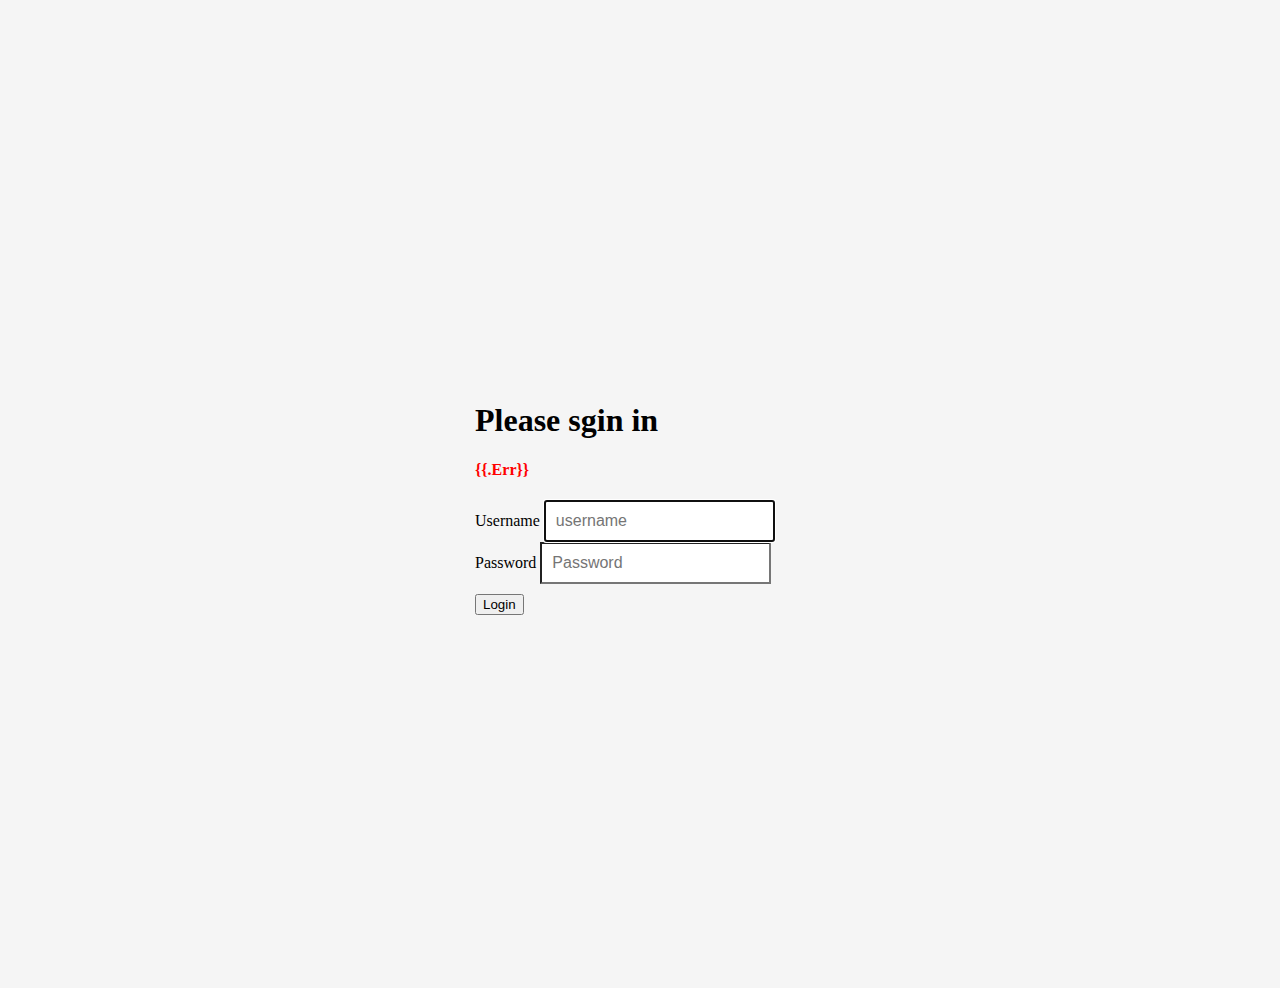
<file: tmpls/login.html>
<!doctype html>
<html lang="en">

<head>
    <meta charset="utf-8">
    <meta name="viewport" content="width=device-width, initial-scale=1, shrink-to-fit=no">
    <meta name="description" content="">
    <meta name="author" content="Mark Otto, Jacob Thornton, and Bootstrap contributors">
    <meta name="generator" content="Jekyll v3.8.5">
    <title>Login | Redirector</title>

    <!-- Bootstrap core CSS -->
    <link rel="stylesheet" href="https://stackpath.bootstrapcdn.com/bootstrap/4.2.1/css/bootstrap.min.css" integrity="sha384-GJzZqFGwb1QTTN6wy59ffF1BuGJpLSa9DkKMp0DgiMDm4iYMj70gZWKYbI706tWS"
        crossorigin="anonymous">


    <style>
        .bd-placeholder-img {
        font-size: 1.125rem;
        text-anchor: middle;
      }

      @media (min-width: 768px) {
        .bd-placeholder-img-lg {
          font-size: 3.5rem;
        }
      }
    </style>
    <!-- Custom styles for this template -->
    <link href="/public/login.css" rel="stylesheet">
</head>

<body class="text-center">

    <form class="form-signin" method="POST">
        <h1 class="h3 mb-3 font-weight-normal">Please sgin in</h1>
        <h4 class="h3 mb-3 font-weight-normal" style="color:red;">{{.Err}}</h1>
            <label for="username" class="sr-only">Username</label>
            <input type="username" id="username" name="username" class="form-control" placeholder="username" required
                autofocus>
            <label for="password" class="sr-only">Password</label>
            <input type="password" id="password" name="password" class="form-control" placeholder="Password" required>
            <button class="btn btn-lg btn-primary btn-block" type="submit">Login</button>
    </form>
</body>

</html>
</file>
<file: public/login.css>
html,
body {
  height: 100%;
}

body {
  display: -ms-flexbox;
  display: flex;
  -ms-flex-align: center;
  align-items: center;
  padding-top: 40px;
  padding-bottom: 40px;
  background-color: #f5f5f5;
}

.form-signin {
  width: 100%;
  max-width: 330px;
  padding: 15px;
  margin: auto;
}
.form-signin .checkbox {
  font-weight: 400;
}
.form-signin .form-control {
  position: relative;
  box-sizing: border-box;
  height: auto;
  padding: 10px;
  font-size: 16px;
}
.form-signin .form-control:focus {
  z-index: 2;
}
.form-signin input[type="email"] {
  margin-bottom: -1px;
  border-bottom-right-radius: 0;
  border-bottom-left-radius: 0;
}
.form-signin input[type="password"] {
  margin-bottom: 10px;
  border-top-left-radius: 0;
  border-top-right-radius: 0;
}
</file>
